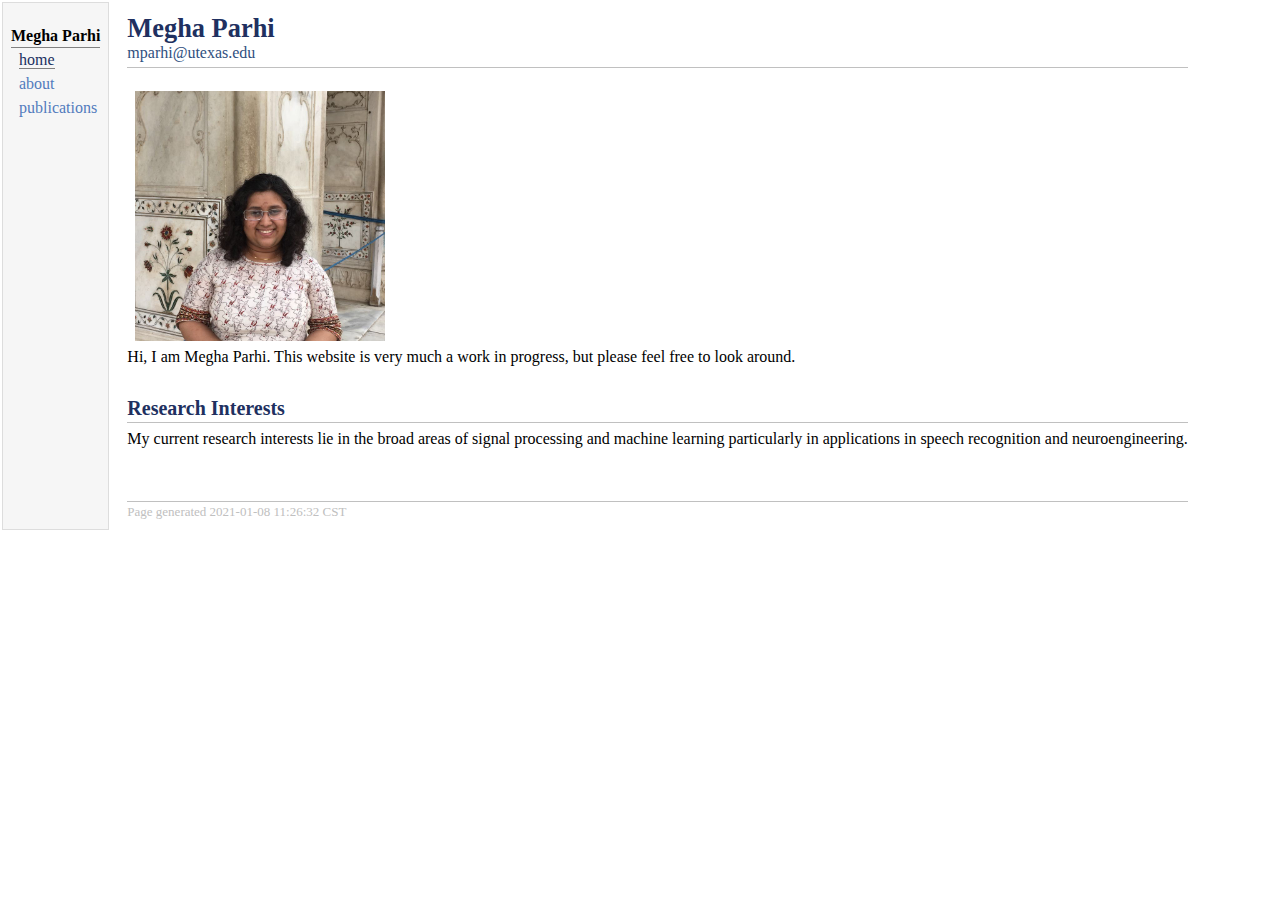
<file: index.html>
<!DOCTYPE html PUBLIC "-//W3C//DTD XHTML 1.1//EN"
  "http://www.w3.org/TR/xhtml11/DTD/xhtml11.dtd">
<html xmlns="http://www.w3.org/1999/xhtml" xml:lang="en">
<head>
<meta name="generator" content="jemdoc, see http://jemdoc.jaboc.net/" />
<meta http-equiv="Content-Type" content="text/html;charset=utf-8" />
<link rel="stylesheet" href="css/jemdoc.css" type="text/css" />
<link rel="stylesheet" href="css/jacob.css" type="text/css" />
<title>Megha Parhi</title>
</head>
<body>
<table summary="Table for page layout." id="tlayout">
<tr valign="top">
<td id="layout-menu">
<div class="menu-category">Megha Parhi</div>
<div class="menu-item"><a href="index.html" class="current">home</a></div>
<div class="menu-item"><a href="about.html">about</a></div>
<div class="menu-item"><a href="publications.html">publications</a></div>
</td>
<td id="layout-content">
<div id="toptitle">
<h1>Megha Parhi</h1>
<div id="subtitle"><a href="mailto:mparhi@utexas.edu" target=&ldquo;blank&rdquo;>mparhi@utexas.edu</a></div>
</div>
<table class="imgtable"><tr><td>
<a href="img/megha.jpeg"><img src="img/megha.jpeg" alt="Megha Parhi" width="250px" /></a>&nbsp;</td>
<td align="left"></td></tr></table>
<p>Hi, I am Megha Parhi. This website is very much a work in progress, but please feel free to look around.</p>
<h2>Research Interests</h2>
<p>My current research interests lie in the broad areas of signal processing and machine learning particularly in applications in speech recognition and neuroengineering.</p>
<div id="footer">
<div id="footer-text">
Page generated 2021-01-08 11:26:32 CST
</div>
</div>
</td>
</tr>
</table>
</body>
</html>
</file>
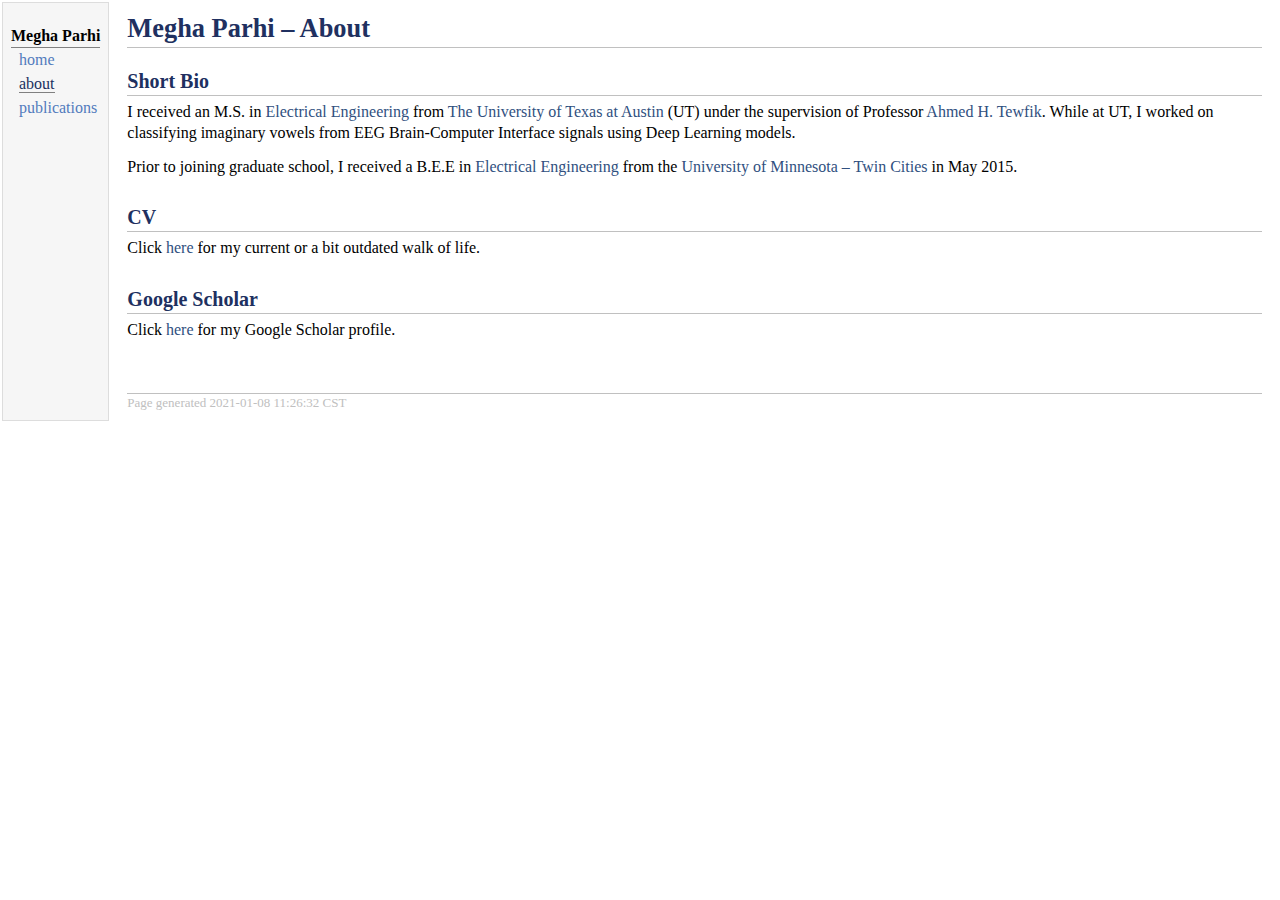
<file: about.html>
<!DOCTYPE html PUBLIC "-//W3C//DTD XHTML 1.1//EN"
  "http://www.w3.org/TR/xhtml11/DTD/xhtml11.dtd">
<html xmlns="http://www.w3.org/1999/xhtml" xml:lang="en">
<head>
<meta name="generator" content="jemdoc, see http://jemdoc.jaboc.net/" />
<meta http-equiv="Content-Type" content="text/html;charset=utf-8" />
<link rel="stylesheet" href="css/jemdoc.css" type="text/css" />
<link rel="stylesheet" href="css/jacob.css" type="text/css" />
<title>Megha Parhi &ndash; About</title>
</head>
<body>
<table summary="Table for page layout." id="tlayout">
<tr valign="top">
<td id="layout-menu">
<div class="menu-category">Megha Parhi</div>
<div class="menu-item"><a href="index.html">home</a></div>
<div class="menu-item"><a href="about.html" class="current">about</a></div>
<div class="menu-item"><a href="publications.html">publications</a></div>
</td>
<td id="layout-content">
<div id="toptitle">
<h1>Megha Parhi &ndash; About</h1>
</div>
<h2>Short Bio</h2>
<p>I received an M.S. in <a href="http://www.ece.utexas.edu/" target=&ldquo;blank&rdquo;>Electrical Engineering</a> from
<a href="https://www.utexas.edu/" target=&ldquo;blank&rdquo;>The University of Texas at Austin</a> (UT) under the supervision
of Professor <a href="http://www.ece.utexas.edu/people/faculty/ahmed-tewfik" target=&ldquo;blank&rdquo;>Ahmed H. Tewfik</a>. While at UT, I worked on classifying imaginary vowels from EEG Brain-Computer Interface signals using Deep Learning models. </p>
<p>Prior to joining graduate school, I received a B.E.E in <a href="http://ece.umn.edu/" target=&ldquo;blank&rdquo;>Electrical Engineering</a>
from the <a href="https://twin-cities.umn.edu/" target=&ldquo;blank&rdquo;>University of Minnesota &ndash; Twin Cities</a>
in May 2015.</p>
<h2>CV</h2>
<p>Click <a href="files/Parhi_Megha_CV.pdf">here</a> for my current or a bit outdated walk of life.</p>
<h2>Google Scholar</h2>
<p>Click <a href="https://scholar.google.com/citations?user=yFpd1ZEAAAAJ&amp;hl=en" target=&ldquo;blank&rdquo;>here</a> for my
Google Scholar profile.</p>
<div id="footer">
<div id="footer-text">
Page generated 2021-01-08 11:26:32 CST
</div>
</div>
</td>
</tr>
</table>
</body>
</html>
</file>
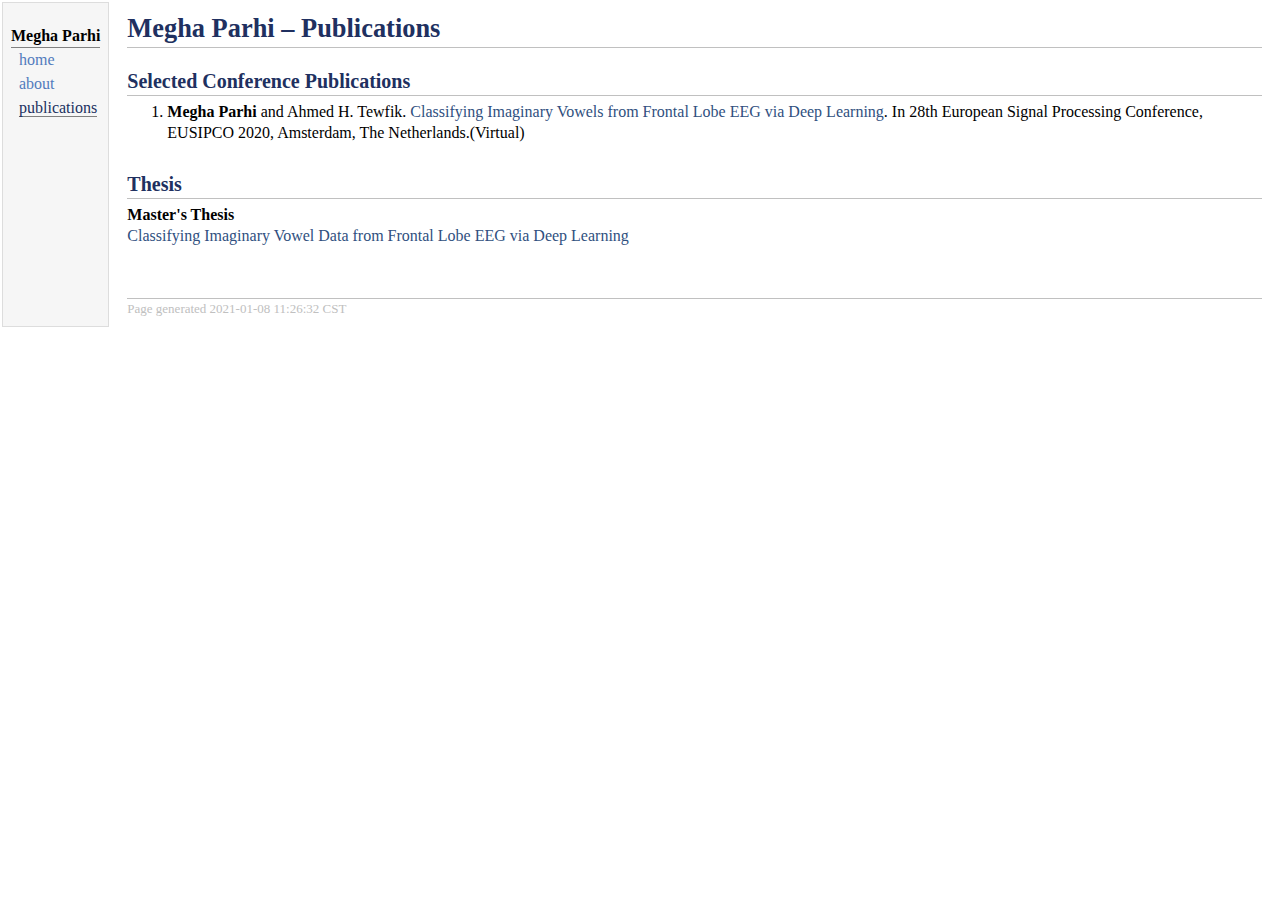
<file: publications.html>
<!DOCTYPE html PUBLIC "-//W3C//DTD XHTML 1.1//EN"
  "http://www.w3.org/TR/xhtml11/DTD/xhtml11.dtd">
<html xmlns="http://www.w3.org/1999/xhtml" xml:lang="en">
<head>
<meta name="generator" content="jemdoc, see http://jemdoc.jaboc.net/" />
<meta http-equiv="Content-Type" content="text/html;charset=utf-8" />
<link rel="stylesheet" href="css/jemdoc.css" type="text/css" />
<link rel="stylesheet" href="css/jacob.css" type="text/css" />
<title>Megha Parhi &ndash; Publications</title>
</head>
<body>
<table summary="Table for page layout." id="tlayout">
<tr valign="top">
<td id="layout-menu">
<div class="menu-category">Megha Parhi</div>
<div class="menu-item"><a href="index.html">home</a></div>
<div class="menu-item"><a href="about.html">about</a></div>
<div class="menu-item"><a href="publications.html" class="current">publications</a></div>
</td>
<td id="layout-content">
<div id="toptitle">
<h1>Megha Parhi &ndash; Publications</h1>
</div>
<h2>Selected Conference Publications</h2>
<ol>
<li><p><b>Megha Parhi</b> and Ahmed H. Tewfik. <a href="https://ieeexplore.ieee.org/document/9287599/" target=&ldquo;blank&rdquo;>Classifying Imaginary Vowels from Frontal Lobe EEG via Deep Learning</a>. 
In 28th European Signal Processing Conference, EUSIPCO 2020, Amsterdam, The Netherlands.(Virtual)</p>
</li>
</ol>
<h2>Thesis</h2>
<p><b>Master's Thesis</b> <br />
<a href="https://repositories.lib.utexas.edu/handle/2152/81320/" target=&ldquo;blank&rdquo;>Classifying Imaginary Vowel Data from Frontal Lobe EEG via Deep Learning</a> <br /></p>
<div id="footer">
<div id="footer-text">
Page generated 2021-01-08 11:26:32 CST
</div>
</div>
</td>
</tr>
</table>
</body>
</html>
</file>
<file: css/jemdoc.css>
/* Default css file for jemdoc. */

table#tlayout {
	border: none;
	border-collapse: separate;
	background: white;
}

body {
	background: white;
	font-family: Georgia, serif;
	padding-bottom: 8px;
	margin: 0;
}

#layout-menu {
	background: #f6f6f6;
	border: 1px solid #dddddd;
	padding-top: 0.5em;
	padding-left: 8px;
	padding-right: 8px;
	font-size: 1.0em;
	width: auto;
	white-space: nowrap;
	text-align: left;
	vertical-align: top;
}

#layout-menu td {
	background: #f4f4f4;
	vertical-align: top;
}

#layout-content {
	padding-top: 0.0em;
	padding-left: 1.0em;
	padding-right: 1.0em;
	border: none;
	background: white;
	text-align: left;
	vertical-align: top;
}

#layout-menu a {
	line-height: 1.5em;
	margin-left: 0.5em;
}

tt {
	background: #ffffdd;
}

pre, tt {
	font-size: 90%;
	font-family: monaco, monospace;
}

a, a > tt {
	color: #224b8d;
	text-decoration: none;
}

a:hover {
	border-bottom: 1px gray dotted;
}

#layout-menu a.current:link, #layout-menu a.current:visited {
	color: #022b6d;
	border-bottom: 1px gray solid;
}
#layout-menu a:link, #layout-menu a:visited, #layout-menu a:hover {
	color: #527bbd;
	text-decoration: none;
}
#layout-menu a:hover {
	text-decoration: none;
}

div.menu-category {
	border-bottom: 1px solid gray;
	margin-top: 0.8em;
	padding-top: 0.2em;
	padding-bottom: 0.1em;
	font-weight: bold;
}

div.menu-item {
	padding-left: 16px;
	text-indent: -16px;
}

div#toptitle {
	padding-bottom: 0.2em;
	margin-bottom: 1.5em;
	border-bottom: 3px double gray;
}

/* Reduce space if we begin the page with a title. */
div#toptitle + h2, div#toptitle + h3 {
	margin-top: -0.7em;
}

div#subtitle {
	margin-top: 0.0em;
	margin-bottom: 0.0em;
	padding-top: 0em;
	padding-bottom: 0.1em;
}

em {
	font-style: italic;
}

strong {
	font-weight: bold;
}


h1, h2, h3 {
	color: #527bbd;
	margin-top: 0.7em;
	margin-bottom: 0.3em;
	padding-bottom: 0.2em;
	line-height: 1.0;
	padding-top: 0.5em;
	border-bottom: 1px solid #aaaaaa;
}

h1 {
	font-size: 165%;
}

h2 {
	padding-top: 0.8em;
	font-size: 125%;
}

h2 + h3 {
	padding-top: 0.2em;
}

h3 {
	font-size: 110%;
	border-bottom: none;
}

p {
	margin-top: 0.0em;
	margin-bottom: 0.8em;
	padding: 0;
	line-height: 1.3;
}

pre {
	padding: 0;
	margin: 0;
}

div#footer {
	font-size: small;
	border-top: 1px solid #c0c0c0;
	padding-top: 0.1em;
	margin-top: 4.0em;
	color: #c0c0c0;
}

div#footer a {
	color: #80a0b0;
}

div#footer-text {
	float: left;
	padding-bottom: 8px;
}

ul, ol, dl {
	margin-top: 0.2em;
	padding-top: 0;
	margin-bottom: 0.8em;
}

dt {
	margin-top: 0.5em;
	margin-bottom: 0;
}

dl {
	margin-left: 20px;
}

dd {
	color: #222222;
}

dd > *:first-child {
	margin-top: 0;
}

ul {
	list-style-position: outside;
	list-style-type: square;
}

p + ul, p + ol {
	margin-top: -0.5em;
}

li ul, li ol {
	margin-top: -0.3em;
}

ol {
	list-style-position: outside;
	list-style-type: decimal;
}

li p, dd p {
	margin-bottom: 0.3em;
}


ol ol {
	list-style-type: lower-alpha;
}

ol ol ol {
	list-style-type: lower-roman;
}

p + div.codeblock {
	margin-top: -0.6em;
}

div.codeblock, div.infoblock {
	margin-right: 0%;
	margin-top: 1.2em;
	margin-bottom: 1.3em;
}

div.blocktitle {
	font-weight: bold;
	color: #cd7b62;
	margin-top: 1.2em;
	margin-bottom: 0.1em;
}

div.blockcontent {
	border: 1px solid silver;
	padding: 0.3em 0.5em;
}

div.infoblock > div.blockcontent {
	background: #ffffee;
}

div.blockcontent p + ul, div.blockcontent p + ol {
	margin-top: 0.4em;
}

div.infoblock p {
	margin-bottom: 0em;
}

div.infoblock li p, div.infoblock dd p {
	margin-bottom: 0.5em;
}

div.infoblock p + p {
	margin-top: 0.8em;
}

div.codeblock > div.blockcontent {
	background: #f6f6f6;
}

span.pycommand {
	color: #000070;
}

span.statement {
	color: #008800;
}
span.builtin {
	color: #000088;
}
span.special {
	color: #990000;
}
span.operator {
	color: #880000;
}
span.error {
	color: #aa0000;
}
span.comment, span.comment > *, span.string, span.string > * {
	color: #606060;
}

@media print {
	#layout-menu {
		display: none;
	}

}

#fwtitle {
	margin: 2px;
}

#fwtitle #toptitle {
	padding-left: 0.5em;
	margin-bottom: 0.5em;
}

#layout-content h1:first-child, #layout-content h2:first-child, #layout-content h3:first-child {
	margin-top: -0.7em;
}

div#toptitle h1, #layout-content div#toptitle h1 {
	margin-bottom: 0.0em;
	padding-bottom: 0.1em;
	padding-top: 0;
	margin-top: 0.5em;
	border-bottom: none;
}

img.eq {
	padding: 0;
	padding-left: 0.1em;
	padding-right: 0.1em;
	margin: 0;
}

img.eqwl {
	padding-left: 2em;
	padding-top: 0.6em;
	padding-bottom: 0.2em;
	margin: 0;
}

table {
	border: 2px solid black;
	border-collapse: collapse;
}

td {
	padding: 2px;
	padding-left: 0.5em;
	padding-right: 0.5em;
	text-align: center;
	border: 1px solid gray;
}

table + table {
	margin-top: 1em;
}

tr.heading {
	font-weight: bold;
	border-bottom: 2px solid black;
}

img {
	border: none;
}

table.imgtable, table.imgtable td {
	border: none;
	text-align: left;
}
</file>
<file: css/jacob.css>
/* Extra css file for personal jemdoc customizations. */
/* Copyright (C) Jacob Mattingley 2007. */

a, a > tt {
	color: #305080;
}
a:hover {
	border-bottom: 1px #305080 dotted;
}

div#toptitle {
	margin-bottom: 1.3em;
	border-bottom: 1px solid #c0c0c0;
}

h1, h2, h3, #layout-menu a.current:link, #layout-menu a.current:visited {
	color: #203060;
}

h1, h2, h3 {
	border-bottom: 1px solid #c0c0c0;
}

div#footer-text {
	padding-bottom: 0;
}

div.blocktitle {
	color: #203070;
}

div.blockcontent {
	border: 1px solid #c0c0c0;
}

div#footer-text {
	padding-bottom: 8px;
}
</file>
